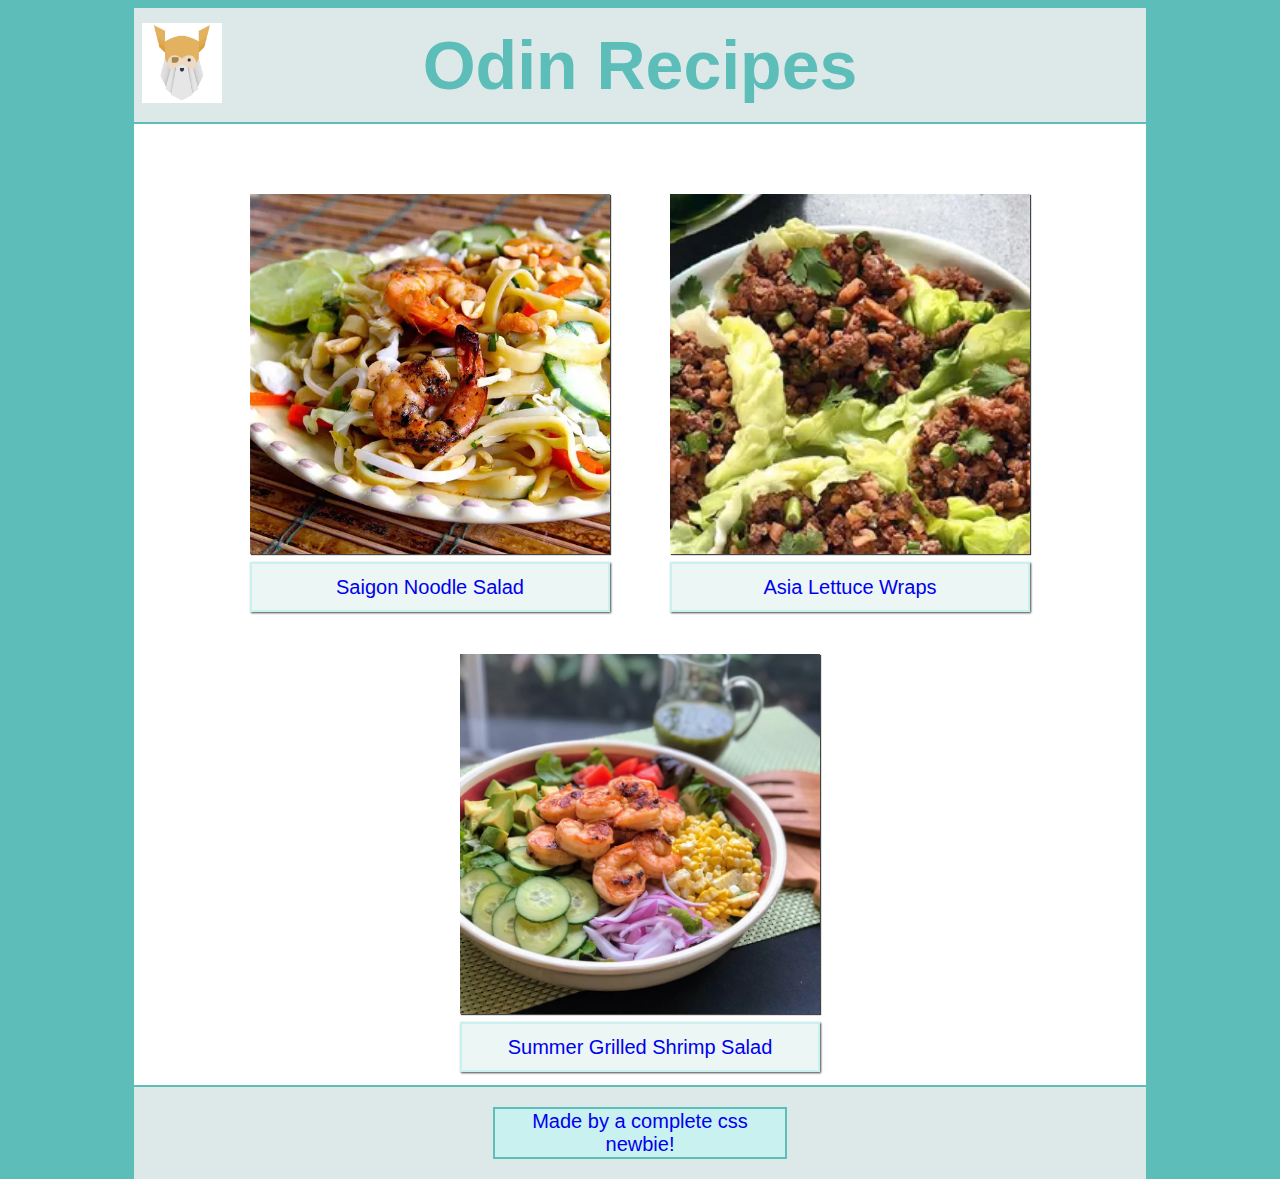
<file: index.html>
<!DOCTYPE html>
<html lang="en">
    <head>
        <meta charset="UTF-8">
        <title>Odin recipes</title>
        <link rel="stylesheet" type="text/css" href="style.css" />
    </head>

    <body>
    <div class="parent-div">
            <div class="background-div">
                <div class="headline-container">
                    <div class="odin-div">
                        <a class="odin-logo" href="https://www.theodinproject.com/home"><img class="odin-png" src="images/odin-project-logo.png" alt="odin logo"></a>
                    </div>

                    <div class="headline-div">
                        <h1 class="recipe-headline">Odin Recipes</h1>
                    </div>
                    <div class="adjusting-div"></div>
                </div>
                <div class="content-div">
                    <ul class="recipe-list">
                        <div class="food-container">
                            <a class="img-a" href="recipes/saigon_noodle_salad.html"><img class="food-img" src="images/saigon_noodle_salad.jpg" alt="delicious saigon noodle salad"></a>
                            <li class="text"><a href="recipes/saigon_noodle_salad.html"><button class="food-btn">Saigon Noodle Salad</button></a></li>
                        </div>
                        <div class="food-container">   
                            <a class="img-a" href="recipes/asian_lettuce_wraps.html"><img class="food-img" src="images/asian_lettuce_wraps.jpg" alt="delicious asia lettuce wraps" ></a>
                            <li class="text"><a href="recipes/asian_lettuce_wraps.html"><button class="food-btn">Asia Lettuce Wraps</button></a></li>
                        </div>
                        <div class="food-container">
                            <a class="img-a" href="recipes/summer_grilled_shrimp_salad.html"><img class="food-img" src="images/summer_grilled_shrimp_salad.jpg" alt="delicious summer grilled shrimp salad"></a>
                            <li class="text"><a href="recipes/summer_grilled_shrimp_salad.html"><button class="food-btn">Summer Grilled Shrimp Salad</button></a></li>
                        </div>
                    </ul>
                    </a>
                </div>
                <div class="footer">
                    <div class="newbie"><a class="newbie-href" href="https://github.com/NikolaMilinkovic"><button class="newbie-btn">Made by a complete css newbie!</button></a></div>
                </div>
            </div>

        </div>
    </body>
</html>
</file>
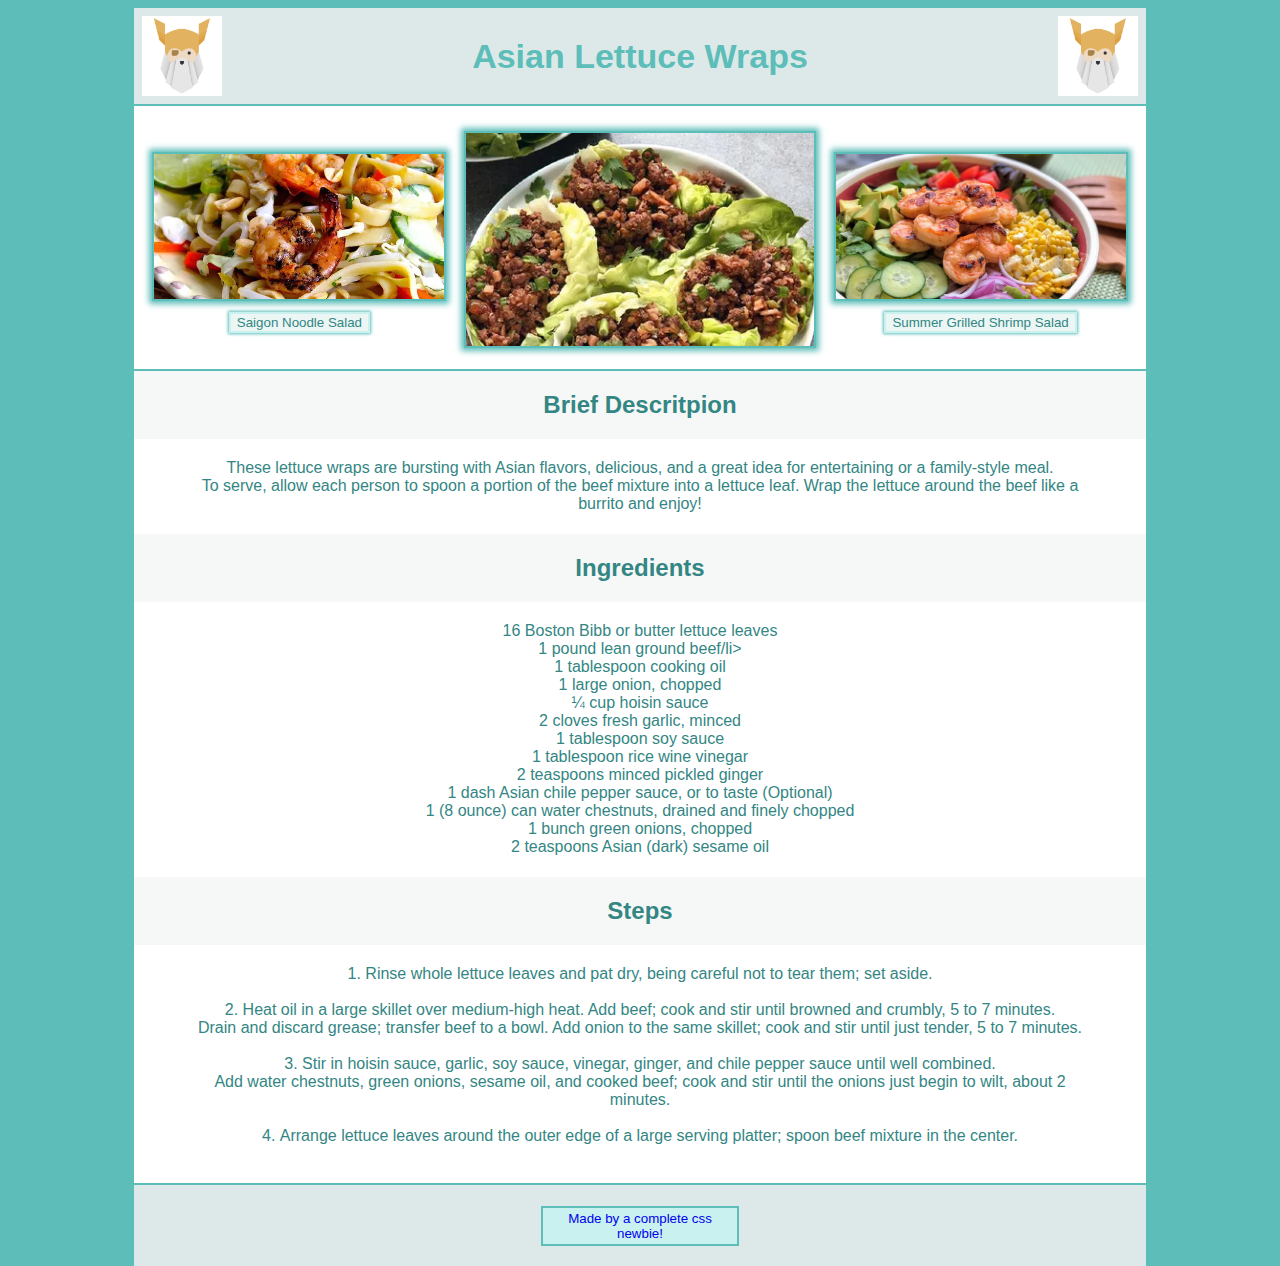
<file: recipes/asian_lettuce_wraps.html>
<!DOCTYPE html>
<html lang="en">
    <head>
        <meta charset="UTF-8">
        <title>Asian Lettuce Wraps</title>
        <link rel="stylesheet" type="text/css" href="recipe-style.css" />
    </head>

    <body>
    <div class = "parent-div">
        <div class="background-div">
            <div class="headline-container">
                <div class="odin-div">
                    <a class="odin-logo" href="https://www.theodinproject.com/home"><img class="odin-png" src="../images/odin-project-logo.png" alt="odin logo"></a>
                </div>
                <div class="headline-div">
                    <h1 class="recipe-headline">Asian Lettuce Wraps</h1>
                </div>
                <div class="adjusting-div">
                    <a class="return-button" href="../index.html"><img class="odin-png" src="../images/odin-project-logo.png" alt="return button"></a>
                </div>
            </div>
            <div class="images-container">
                <div class="side-image-left-container">
                    <a class="left-image-link" href="../recipes/saigon_noodle_salad.html"><img class="header-image-left" src="../images/saigon_noodle_salad.jpg" alt="Delicious Saigon Noodle Salad image"></a>
                    <p class="button-image-left"><a href="saigon_noodle_salad.html"><button class="food-btn-left">Saigon Noodle Salad</button></a></p>
                </div>

                <div class="header-image-container">
                    <img class="header-image" src="../images/asian_lettuce_wraps.jpg" alt="Delicious Asian Lettuce Wraps image">
                </div>

                <div class="side-image-right-container">
                    <a class="right-image-link" href="../recipes/summer_grilled_shrimp_salad.html"><img class="header-image-right" src="../images/summer_grilled_shrimp_salad.jpg" alt="Delicious Summer Grilled Shrimp Salad image"></a>
                    <p class="button-image-right"><a href="summer_grilled_shrimp_salad.html"><button class="food-btn-right">Summer Grilled Shrimp Salad</button></a></p>
                </div>
            </div>
                <h2 class="h2-brief-description">Brief Descritpion</h2>
            <p class="text-brief-description"> 
                These lettuce wraps are bursting with Asian flavors, delicious, and a great idea for entertaining or a family-style meal. <br />To serve, allow each person to spoon a portion of the beef mixture into a lettuce leaf. Wrap the lettuce around the beef like a burrito and enjoy!
            </p>
            <h2 class="ingredients-header">Ingredients</h2>
            <div class="ingredients-text-container">
                <ul class="text-ingredients-left">
                    <li>16 Boston Bibb or butter lettuce leaves</li>
                    <li>1 pound lean ground beef/li>
                    <li>1 tablespoon cooking oil</li>
                    <li>1 large onion, chopped</li>
                    <li>¼ cup hoisin sauce</li>
                    <li>2 cloves fresh garlic, minced</li>
                    <li>1 tablespoon soy sauce</li>
                    <li>1 tablespoon rice wine vinegar</li>
                    <li>2 teaspoons minced pickled ginger</li>
                    <li>1 dash Asian chile pepper sauce, or to taste (Optional)</li>
                    <li>1 (8 ounce) can water chestnuts, drained and finely chopped</li>
                    <li>1 bunch green onions, chopped</li>
                    <li>2 teaspoons Asian (dark) sesame oil</li>
                </ul>
            </div>
                <h2 class="steps-header">Steps</h2>
                <div class="ol-attribute-container">
                    <ol class="text-steps-list">
                        <li>
                            Rinse whole lettuce leaves and pat dry, being careful not to tear them; set aside.
                        </li></br>
                        <li>
                            Heat oil in a large skillet over medium-high heat. Add beef; cook and stir until browned and crumbly, 5 to 7 minutes. <br />Drain and discard grease; transfer beef to a bowl. Add onion to the same skillet; cook and stir until just tender, 5 to 7 minutes.
                        </li></br>
                        <li>
                            Stir in hoisin sauce, garlic, soy sauce, vinegar, ginger, and chile pepper sauce until well combined. <br />Add water chestnuts, green onions, sesame oil, and cooked beef; cook and stir until the onions just begin to wilt, about 2 minutes.
                        </li></br>
                        <li>
                            Arrange lettuce leaves around the outer edge of a large serving platter; spoon beef mixture in the center.
                        </li></br>
                    </ol>
                </div>
            <div class="footer">
                <div class="newbie"><a class="newbie-href" href="https://github.com/NikolaMilinkovic"><button class="newbie-btn">Made by a complete css newbie!</button></a></div>
            </div>
        </div>
    </div>
</body>
</html>
</file>
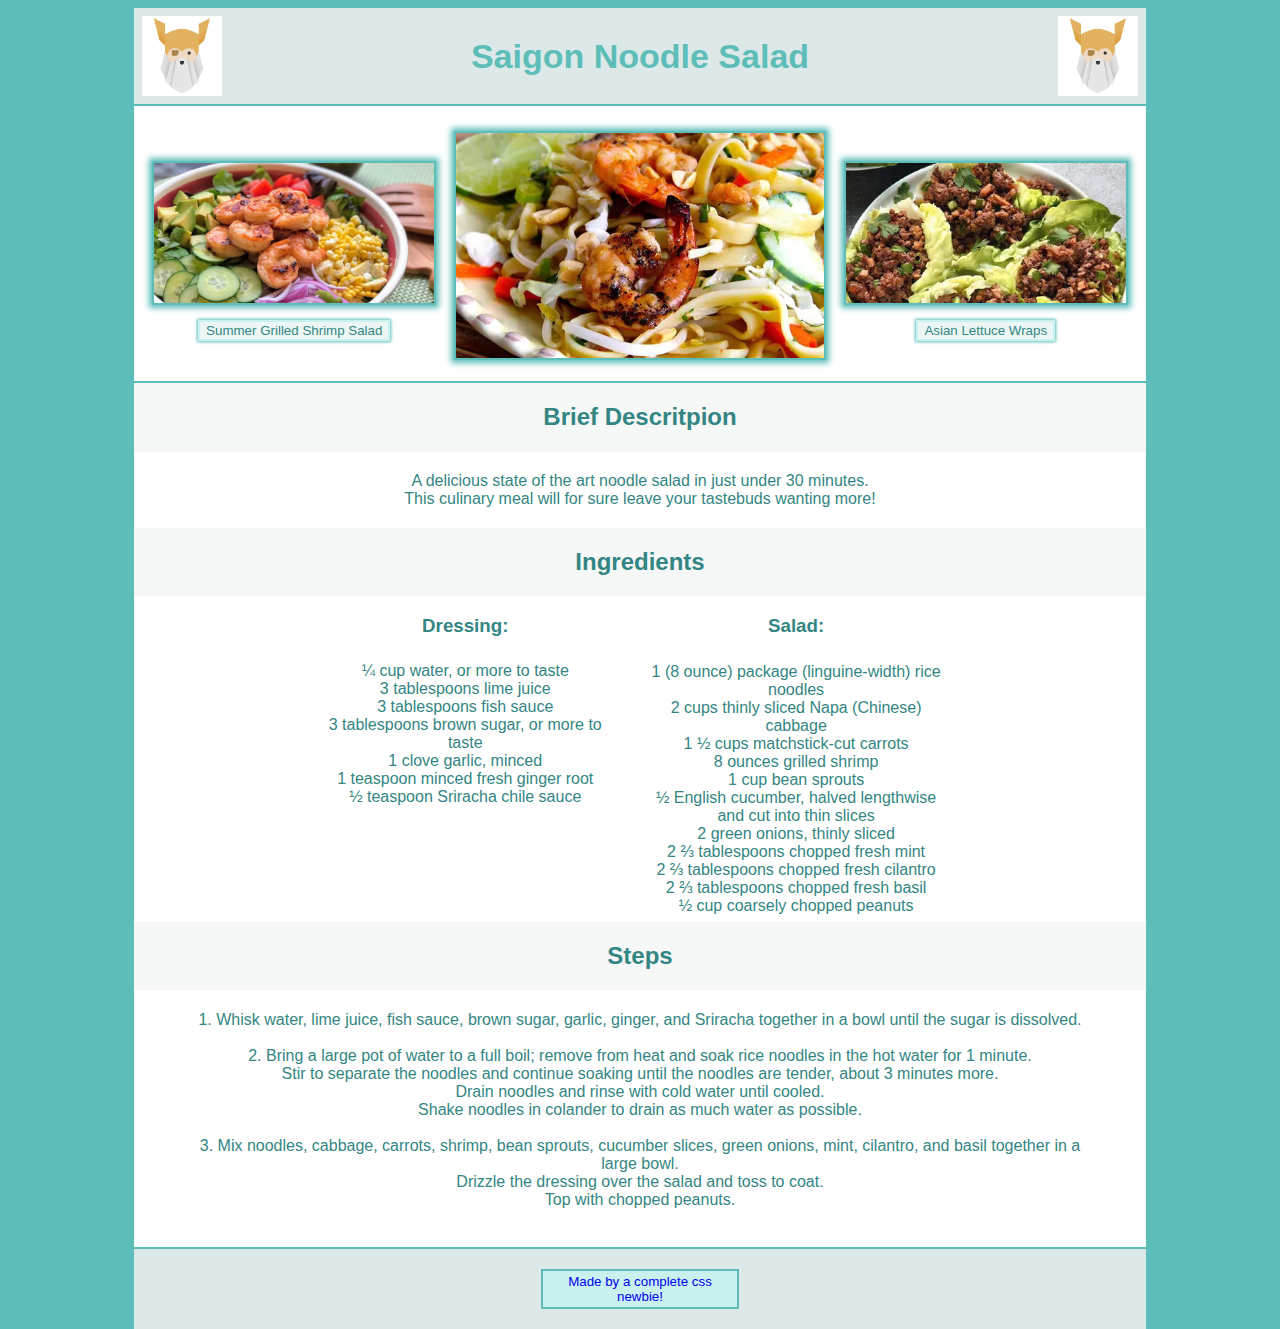
<file: recipes/saigon_noodle_salad.html>
<!DOCTYPE html>
<html lang="en">
    <head>
        <meta charset="UTF-8">
        <title>Saigon Noodle Salad</title>
        <link rel="stylesheet" type="text/css" href="recipe-style.css" />
    </head>
    <body>
        <div class = "parent-div">
            <div class="background-div">
                <div class="headline-container">
                    <div class="odin-div">
                        <a class="odin-logo" href="https://www.theodinproject.com/home"><img class="odin-png" src="../images/odin-project-logo.png" alt="odin logo"></a>
                    </div>
                    <div class="headline-div">
                        <h1 class="recipe-headline">Saigon Noodle Salad</h1>
                    </div>
                    <div class="adjusting-div">
                        <a class="return-button" href="../index.html"><img class="odin-png" src="../images/odin-project-logo.png" alt="return button"></a>
                    </div>
                </div>
                <div class="images-container">
                    <div class="side-image-left-container">
                        <a class="right-image-link" href="../recipes/summer_grilled_shrimp_salad.html"><img class="header-image-right" src="../images/summer_grilled_shrimp_salad.jpg" alt="Delicious Summer Grilled Shrimp Salad image"></a>
                        <p class="button-image-right"><a href="summer_grilled_shrimp_salad.html"><button class="food-btn-right">Summer Grilled Shrimp Salad</button></a></p>
                    </div>
    
                    <div class="header-image-container">
                        <img class="header-image" src="../images/saigon_noodle_salad.jpg" alt="Delicious Saigon Noodle Salad image">
                    </div>
    
                    <div class="side-image-right-container">
                        <a class="left-image-link" href="../recipes/asian_lettuce_wraps.html"><img class="header-image-left" src="../images/asian_lettuce_wraps.jpg" alt="Delicious Asian Lettuce Wraps image"></a>
                        <p class="button-image-left"><a href="asian_lettuce_wraps.html"><button class="food-btn-left">Asian Lettuce Wraps</button></a></p>
                    </div>
                </div>
                    <h2 class="h2-brief-description">Brief Descritpion</h2>
                <p class="text-brief-description"> 
                    A delicious state of the art noodle salad in just under 30 minutes.
                    <br />
                    This culinary meal will for sure leave your tastebuds wanting more!                </p>
                <h2 class="ingredients-header">Ingredients</h2>
                
                <div class="ingredients-text-container">
                    <div class="dressing-container">
                        <h3>Dressing:</h3>
                        <ul class="text-ingredients-left">
                            <li>¼ cup water, or more to taste</li>
                            <li>3 tablespoons lime juice</li>
                            <li>3 tablespoons fish sauce</li>
                            <li>3 tablespoons brown sugar, or more to taste</li>
                            <li>1 clove garlic, minced</li>
                            <li>1 teaspoon minced fresh ginger root</li>
                            <li>½ teaspoon Sriracha chile sauce</li>
                        </ul>
                    </div>
                    <div class="salad-container">
                        <h3>Salad:</h3>
                        <ul class="text-ingredients-right">
                            <li>1 (8 ounce) package (linguine-width) rice noodles</li>
                            <li>2 cups thinly sliced Napa (Chinese) cabbage</li>
                            <li>1 ½ cups matchstick-cut carrots</li>
                            <li>8 ounces grilled shrimp</li>
                            <li>1 cup bean sprouts</li>
                            <li>½ English cucumber, halved lengthwise </br>and cut into thin slices</li>
                            <li>2 green onions, thinly sliced</li>
                            <li>2 ⅔ tablespoons chopped fresh mint</li>
                            <li>2 ⅔ tablespoons chopped fresh cilantro</li>
                            <li>2 ⅔ tablespoons chopped fresh basil</li>
                            <li>½ cup coarsely chopped peanuts</li>
                        </ul>
                    </div>
                </div>
                    <h2 class="steps-header">Steps</h2>
                    <div class="ol-attribute-container">
                        <ol class="text-steps-list">
                            <li>
                                Whisk water, lime juice, fish sauce, brown sugar, garlic, ginger, and Sriracha together in a bowl until the sugar is dissolved.
                            </li></br>
                            <li>
                                Bring a large pot of water to a full boil; remove from heat and soak rice noodles in the hot water for 1 minute.<br />Stir to separate the noodles and continue soaking until the noodles are tender, about 3 minutes more. <br />Drain noodles and rinse with cold water until cooled. <br />Shake noodles in colander to drain as much water as possible.  
                            </li></br>
                            <li>
                                Mix noodles, cabbage, carrots, shrimp, bean sprouts, cucumber slices, green onions, mint, cilantro, and basil together in a large bowl. <br />Drizzle the dressing over the salad and toss to coat. <br />Top with chopped peanuts.
                            </li></br>
                        </ol>
                    </div>
                <div class="footer">
                    <div class="newbie"><a class="newbie-href" href="https://github.com/NikolaMilinkovic"><button class="newbie-btn">Made by a complete css newbie!</button></a></div>
                </div>
            </div>
        </div>
    </body>
</html>
</file>
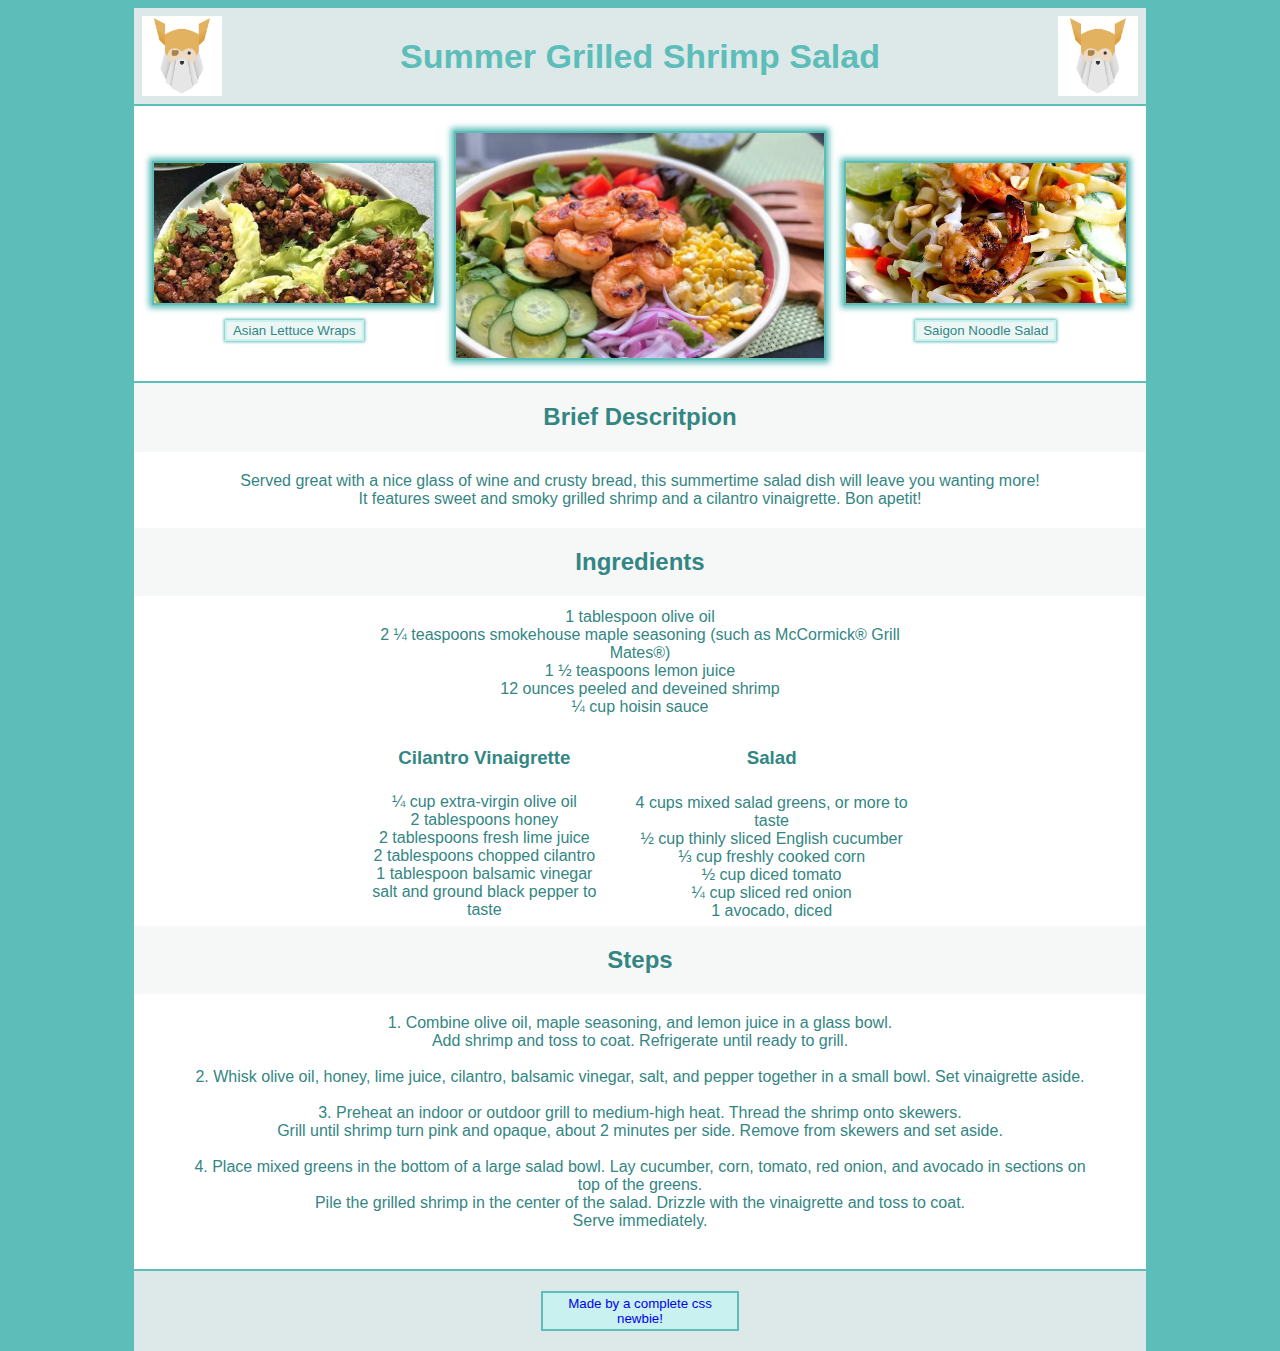
<file: recipes/summer_grilled_shrimp_salad.html>
<!DOCTYPE html>
<html lang="en">
    <head>
        <meta charset="UTF-8">
        <title>Summer Grilled Shrimp Salad</title>
        <link rel="stylesheet" type="text/css" href="recipe-style.css" />
    </head>
    <body>
        <div class = "parent-div">
            <div class="background-div">
                <div class="headline-container">
                    <div class="odin-div">
                        <a class="odin-logo" href="https://www.theodinproject.com/home"><img class="odin-png" src="../images/odin-project-logo.png" alt="odin logo"></a>
                    </div>
                    <div class="headline-div">
                        <h1 class="recipe-headline">Summer Grilled Shrimp Salad</h1>
                    </div>
                    <div class="adjusting-div">
                        <a class="return-button" href="../index.html"><img class="odin-png" src="../images/odin-project-logo.png" alt="return button"></a>
                    </div>
                </div>
                <div class="images-container">
                    <div class="side-image-left-container">
                        <a class="left-image-link" href="../recipes/asian_lettuce_wraps.html"><img class="header-image-left" src="../images/asian_lettuce_wraps.jpg" alt="Delicious Asian Lettuce Wraps image"></a>
                        <p class="button-image-left"><a href="asian_lettuce_wraps.html"><button class="food-btn-left">Asian Lettuce Wraps</button></a></p>
                    </div>
    
                    <div class="header-image-container">
                        <img class="header-image" src="../images/summer_grilled_shrimp_salad.jpg" alt="Delicious Summer Grilled Shrimp Salad image">
                    </div>
    
                    <div class="side-image-right-container">
                        <a class="right-image-link" href="../recipes/saigon_noodle_salad.html"><img class="header-image-right" src="../images/saigon_noodle_salad.jpg" alt="Delicious Saigon Noodle Salad image"></a>
                        <p class="button-image-right"><a href="saigon_noodle_salad.html"><button class="food-btn-right">Saigon Noodle Salad</button></a></p>
                    </div>
                </div>
                    <h2 class="h2-brief-description">Brief Descritpion</h2>
                <p class="text-brief-description"> 
                    Served great with a nice glass of wine and crusty bread, this summertime salad dish will leave you wanting more!<br />
                    It features sweet and smoky grilled shrimp and a cilantro vinaigrette. Bon apetit!
                </p>
                <h2 class="ingredients-header">Ingredients</h2>
                
                <div class="ingredients-text-container">
                    <div class="dressing-container">
                        <ul class="text-ingredients-left">
                            <li>1 tablespoon olive oil</li>
                            <li>2 ¼ teaspoons smokehouse maple seasoning (such as McCormick® Grill Mates®)</li>
                            <li>1 ½ teaspoons lemon juice</li>
                            <li>12 ounces peeled and deveined shrimp</li>
                            <li>¼ cup hoisin sauce</li>
                        </ul>
                    </div>
                </div>
                <div class="ingredients-text-container">
                    <div class="salad-container">
                        <h3>Cilantro Vinaigrette</h3>
                        <ul class="text-ingredients-right">
                            <li>¼ cup extra-virgin olive oil</li>
                            <li>2 tablespoons honey</li>
                            <li>2 tablespoons fresh lime juice</li>
                            <li>2 tablespoons chopped cilantro</li>
                            <li>1 tablespoon balsamic vinegar</li>
                            <li>salt and ground black pepper to taste</li>
                        </ul>
                    </div>
                    <div class="salad-container">
                        <h3>Salad</h3>
                        <ul class="text-ingredients-right">
                            <li>4 cups mixed salad greens, or more to taste</li>
                            <li>½ cup thinly sliced English cucumber</li>
                            <li>⅓ cup freshly cooked corn</li>
                            <li>½ cup diced tomato</li>
                            <li>¼ cup sliced red onion</li>
                            <li>1 avocado, diced</li>
                        </ul>
                    </div>
                </div>
                    <h2 class="steps-header">Steps</h2>
                    <div class="ol-attribute-container">
                        <ol class="text-steps-list">
                            <li>
                                Combine olive oil, maple seasoning, and lemon juice in a glass bowl.<br />
                                Add shrimp and toss to coat. Refrigerate until ready to grill.
                            </li></br>
                            <li>
                                Whisk olive oil, honey, lime juice, cilantro, balsamic vinegar, salt, and pepper together in a small bowl. Set vinaigrette aside.
                            </li></br>
                            <li>
                                Preheat an indoor or outdoor grill to medium-high heat. Thread the shrimp onto skewers.<br />
                                Grill until shrimp turn pink and opaque, about 2 minutes per side. Remove from skewers and set aside.
                            </li></br>
                            <li>
                                Place mixed greens in the bottom of a large salad bowl. Lay cucumber, corn, tomato, red onion, and avocado in sections on top of the greens.<br />
                                Pile the grilled shrimp in the center of the salad. Drizzle with the vinaigrette and toss to coat.<br />
                                Serve immediately.
                            </li></br>
                        </ol>
                    </div>
                <div class="footer">
                    <div class="newbie"><a class="newbie-href" href="https://github.com/NikolaMilinkovic"><button class="newbie-btn">Made by a complete css newbie!</button></a></div>
                </div>
            </div>
        </div>
    </body>
</html>
</file>
<file: style.css>
* {
    font-family: Verdana, sans-serif;
    background-color: #5cbdb9;
    font-size: 20px;
    font-weight: normal;
}

html {
    padding-top: 0;
    margin-top: 0;
    background-color: #5cbdb9;
}

body  {
    display: flex;
    flex-direction: column;
    position: relative;
    height: 100%;
    background-color: #5cbdb9;
}

.parent-div {
    display: flex;
    margin-left: 10%;
    margin: 10%;
    position: absolute;
    min-width: 80%;
    background-color: white;
    flex-direction: column;
    margin-top: 0px;
}

.background-div {
    width: 100%;
    background-color: white;
}

ul {
    list-style: none;
    display: flex;
    justify-content: center;
    padding: 0;
    margin: 0;
    margin-top: 2rem;
    background-color: inherit;
    gap: 3rem;
    flex-wrap: wrap;
    flex: auto;
}

ul.recipe-list {
    display: flex;
    flex-direction: row;
}

button.food-btn {
    color: -webkit-link;
    font-family: Verdana, sans-serif;
    background-color: #ebf6f5;  
    border: 2px solid #c8f1ef;
    padding-left: 3%;
    padding-right: 3%;
    min-width: 360px;
    min-height: 50px;
    box-shadow: 1px 1px 2px #444;
    }

button.food-btn:hover {
    cursor: pointer;
    border: 2px solid #c8f1ef;
    padding-left: 3%;
    padding-right: 3%;
    min-width: 360px;
    background-color: #c8f1ef;
    box-shadow: 0px 0px 0px #444;
  }

  .content-div {
    background-color: inherit;
    padding: 3%;
    min-height: 75%;
  }

  .recipe-list .food-container {
    display: flex;
    flex-direction: column;
    background-color: inherit;
  }

  .food-container {
    max-height: 400px;
  }

  .food-img{
    height: 360px;
    width: 360px;
    box-shadow: 1px 1px 1px #444;
    object-fit: cover;
  }
  
  a.img-a {
    margin-bottom: 8px;
    padding: 0;
    height: 360px;
  }

  .food-img:hover{
    height: 360px;
    width: 360px;
    box-shadow: 0px 0px 0px #444;
  }

  .headline-container {
    display: flex;
    border-bottom: 2px solid #5cbdb9;
    align-items: center;
    padding: 8px;
    background-color: #dce9e8;
    flex-wrap: wrap;
    justify-content: center;
  }

.recipe-headline {
    color: #5cbdb9;
    background-color: #dce9e8;
    font-size: 68px;
    text-align: center;
    width: auto;
    height: auto;
    margin: 0;
    padding: 0.5rem;
    font-weight: bold;
}


.odin-div {
    height: 100%;
    background-color: #dce9e8;
}

.odin-png {
    width: 80px;
    height: 80px;
    background-color: #dce9e8;
}

a.odin-logo {
    background-color: #dce9e8;
}

.headline-div {
    margin-left: auto;
    margin-right:auto;
}

.adjusting-div {
    width: 80px;
}

.footer {
    display: flex;
    margin: auto;
    min-height: 80px;
    background-color: #dce9e8;
    border-top: 2px solid #5cbdb9;
    justify-content: center;
}

.newbie {
    margin: 0;
    padding: 0;
    display: flex;
    margin-top: 2%;
    margin-bottom: 2%;
}

.newbie-href{
    text-decoration: none;
    color: -webkit-link;
}

button.newbie-btn {
    color: -webkit-link;
    font-family: Verdana, sans-serif;
    background-color: #c8f1ef;  
    border: 2px solid #5cbdb9;
    box-shadow: 6px #d4faf8;
    padding-left: 3%;
    padding-right: 3%;
    min-width: 180px;
    min-height: 40px;
}

.newbie-btn:hover {
    cursor: pointer;
    border: 2px solid #c8f1ef;
    padding-left: 3%;
    padding-right: 3%;
    min-width: 180px;
    background-color: #c8f1ef;
  }

a.newbie-href{
    background-color: #c8f1ef;
    display: flex;
    justify-content: center; 
}
</file>
<file: recipes/recipe-style.css>
* {
    font-family: Verdana, sans-serif;
    /*background-color: #5cbdb9;*/
}

img {
    display: block;
    width: auto;
    height: auto;
    
  }

html {
    padding-top: 0;
    margin-top: 0;
    background-color: #5cbdb9;
}

body  {
    display: flex;
    flex-direction: column;
    min-height: 100vh;
    position: relative;
    background-color: #5cbdb9;
}

.parent-div {
    display: flex;
    margin-left: 10%;
    margin-right: 10%;
    position: absolute;
    min-width: 80%;
    background-color: white;
    flex-direction: column;
    margin-top: 0px;
}

.background-div {
    width: 100%;
    background-color: white;
}

h1,h2,p,li,ul,ol {
    background-color: white;
}

.headline-container {
    display: flex;
    border-bottom: 2px solid #5cbdb9;
    align-items: center;
    padding: 8px;
    background-color: #dce9e8;
    flex-wrap: wrap;
    justify-content: center;
  }

  .recipe-headline {
    color: #5cbdb9;
    background-color: #dce9e8;
    font-size: 34px;
    text-align: center;
    width: auto;
    height: auto;
    margin: 0;
    padding: 0.5rem;
}

.odin-div {
    height: 100%;
    background-color: #dce9e8;
}

.odin-png {
    max-width: 80px;
    max-height: 80px;
    background-color: #dce9e8;
}

a.odin-logo {
    background-color: #dce9e8;
}

.headline-div {
    margin-left: auto;
    margin-right: auto;
}

a.return-button {
    background-color: #dce9e8;
}

.images-container{
    display: flex;
    justify-content: space-evenly;
    padding-bottom: 2.5%;
    padding-top: 2.5%;
    border-bottom: 2px solid #5cbdb9;
}

.side-image-left-container{
    display: grid;
    justify-content: center;
    align-items: center;
    margin-left: 20px;
    margin-right: 20px;
}

a.left-image-link{
    display: flex;
    justify-content: center;
    align-items: center;
    margin-top: auto;
}

img.header-image-left{
    width: 100%;
    height: 100%;
    max-width: 300px;
    max-height: 200px;
    object-fit: cover;
    border: 2px solid #5cbdb9;
    box-shadow: 0px 0px 6px 3px #5cbdb9;
    aspect-ratio: 2/1;
}

p.button-image-left{
    display: flex;
    justify-content: center;
    margin: 0;
    margin-left: auto;
    margin-right: auto;
}

.header-image-container{
    display: flex;
    justify-content: center;
}

img.header-image{
    width: 100%;
    height: 100%;
    max-width: 400px;
    max-height: 300px;
    min-width: 100px;
    object-fit: cover;
    box-shadow: 0px 0px 6px 3px #5cbdb9;
    border: 2px solid #5cbdb9;
    aspect-ratio: 2/1.2;
}

.side-image-right-container{
    display: grid;
    justify-content: center;
    align-items: center;
    margin-left: 20px;
    margin-right: 20px;
}

a.right-image-link{

    display: flex;
    justify-content: center;
    align-items: center;
    margin-top: auto;
}

img.header-image-right{
    width: 100%;
    height: 100%;
    max-width: 300px;
    max-height: 200px;
    object-fit: cover;
    border: 2px solid #5cbdb9;
    box-shadow: 0px 0px 6px 3px #5cbdb9;
    aspect-ratio: 2/1;
}

p.button-image-right{
    display: flex;
    justify-content: center;
    margin: 0;
}

button.food-btn-left {
    color:  #338683;
    text-decoration: none;
    font-family: Verdana, sans-serif;
    background-color: #ebf6f5;  
    border: 2px solid #c8f1ef;
    padding: auto;
    width: 100%;
    box-shadow: 0px 0px 3px 1px #5cbdb9;
}

button.food-btn-left:hover {
    cursor: pointer;
    border: 2px solid #c8f1ef;
    padding: auto;
    width: 100%;;
    background-color: #c8f1ef;
    box-shadow: 0px 0px 0px 0px #5cbdb9;
}

  button.food-btn-right {
    color:  #338683;
    text-decoration: none;
    font-family: Verdana, sans-serif;
    background-color: #ebf6f5;  
    border: 2px solid #c8f1ef;
    padding: auto;
    width: 100%;
    box-shadow: 0px 0px 3px 1px #5cbdb9;
}

button.food-btn-right:hover {
    cursor: pointer;
    border: 2px solid #c8f1ef;
    padding: auto;
    width: 100%;;
    background-color: #c8f1ef;
    box-shadow: 0px 0px 0px 0px #5cbdb9;
}

img.header-image-left:hover{
    width: 100%;
    height: 100%;
    max-width: 300px;
    max-height: 200px;
    object-fit: cover;
    border: 2px solid #5cbdb9;
    box-shadow: 0px 0px 0px 0px #5cbdb9;
    transform: scale(1.1);
    aspect-ratio: 2/1;
}

img.header-image-right:hover{
    width: 100%;
    height: 100%;
    max-width: 300px;
    max-height: 200px;
    object-fit: cover;
    border: 2px solid #5cbdb9;
    box-shadow: 0px 0px 0px 0px #5cbdb9;
    transform: scale(1.1);
    aspect-ratio: 2/1;
}

img.header-image:hover{
    object-fit: cover;
    border: 2px solid #5cbdb9;
    box-shadow: 0px 0px 0px 0px #5cbdb9;
    transform: scale(1.06);
}

h2.h2-brief-description,h2.ingredients-header,h2.steps-header{
    background-color: #f6f8f8;
    
    margin: 0px;
    padding: 2%;
    color:  #338683;
    text-align: center;
}

p.text-brief-description{
    background-color: white;
    padding-left: 5%;
    padding-right: 5%;
    color:  #338683;
    padding-top: 2%;
    padding-bottom: 2%;
    margin: 0px;
    text-align: center;
}

.ingredients-text-container{
    display: flex;
    justify-content: center;
    background-color: white;
}

ul.text-ingredients-left,ul.text-ingredients-right {
    background-color: white;
    padding-left: 5%;
    padding-right: 5%;
    color:  #338683;
    padding-top: 2%;
    padding-bottom: 2%;
    margin: 0px;
    text-align: center;
    list-style-type: none;
}

ol.text-steps-list{
    background-color: white;
    padding-left: 5%;
    padding-right: 5%;
    color:  #338683;
    padding-top: 2%;
    padding-bottom: 2%;
    margin: 0px;
}

.ol-attribute-container{
    text-align: center;
    list-style-position: inside;
}

li{
    background-color: white;
}

.footer {
    display: flex;
    margin: auto;
    min-height: 80px;
    background-color: #dce9e8;
    border-top: 2px solid #5cbdb9;
    justify-content: center;
}

.newbie {
    margin: 0;
    padding: 0;
    display: flex;
    margin-top: 2%;
    margin-bottom: 2%;
}

.newbie-href{
    text-decoration: none;
    color: -webkit-link;
}

button.newbie-btn {
    color: -webkit-link;
    font-family: Verdana, sans-serif;
    background-color: #c8f1ef;  
    border: 2px solid #5cbdb9;
    box-shadow: 6px #d4faf8;
    padding-left: 3%;
    padding-right: 3%;
    min-width: 180px;
    min-height: 40px;
}

.newbie-btn:hover {
    cursor: pointer;
    border: 2px solid #c8f1ef;
    padding-left: 3%;
    padding-right: 3%;
    min-width: 180px;
    background-color: #c8f1ef;
  }

a.newbie-href{
    background-color: #c8f1ef;
    display: flex;
    justify-content: center; 
}

h3{
    text-align: center;
    color:  #338683;
}
</file>
